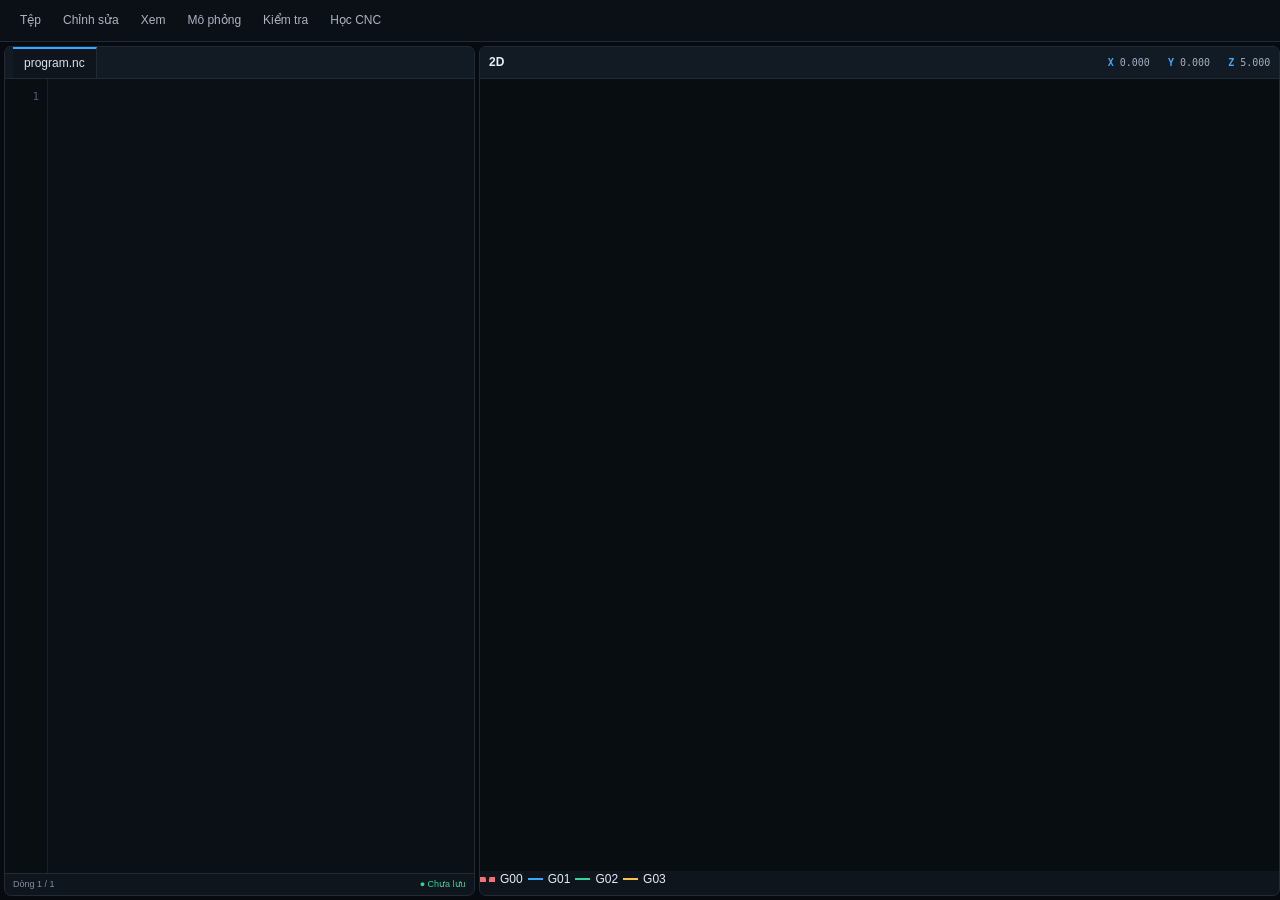
<file: index.html>
<!doctype html>
<html lang="vi">
<head>
<meta charset="utf-8">
<meta name="viewport" content="width=device-width,initial-scale=1,viewport-fit=cover">
<meta name="theme-color" content="#080d12">
<title>CNC Studio</title>
<link rel="stylesheet" href="styles.css">
</head>
<body>
<div class="app">
  <nav class="menubar">
    <button class="menu-btn" data-menu="file">Tệp</button>
    <button class="menu-btn" data-menu="edit">Chỉnh sửa</button>
    <button class="menu-btn" data-menu="view">Xem</button>
    <button class="menu-btn" data-menu="simulate">Mô phỏng</button>
    <button class="menu-btn" data-menu="check">Kiểm tra</button>
    <button class="menu-btn" data-menu="learn">Học CNC</button>
    <div class="menus">
      <div class="dropdown" id="menu-file"><button id="mNew">Mới</button><button id="mOpen">Mở...</button><button id="mSave">Tải G-code</button></div>
      <div class="dropdown" id="menu-edit"><button id="mClear">Xóa toàn bộ code</button><button id="mReset">Hoàn tác mô phỏng</button></div>
      <div class="dropdown" id="menu-view"><button id="mFit">Tự Fit khung 2D</button><button id="mMilling">Chế độ PHAY</button><button id="mTurning">Chế độ TIỆN</button></div>
      <div class="dropdown" id="menu-simulate"><button id="mRun">Chạy</button><button id="mPause">Tạm dừng</button><button id="mStop">Dừng</button><button id="mStep">Chạy từng bước</button></div>
      <div class="dropdown" id="menu-check"><button id="mCheck">Kiểm tra G-code</button></div>
      <div class="dropdown" id="menu-learn"><button>G00 / G01 / G02 / G03</button><button>R và CR=</button><button>I / J / K</button></div>
    </div>
  </nav>

  <!-- Functional controls remain in DOM so the simulator engine keeps working. -->
  <div class="legacy-controls" aria-hidden="true">
    <button id="newBtn"></button><button id="openBtn"></button><button id="saveBtn"></button>
    <button id="runBtn"></button><button id="pauseBtn"></button><button id="stopBtn"></button><button id="stepBtn"></button><button id="resetBtn"></button>
    <button id="millingBtn"></button><button id="turningBtn"></button><button id="fitBtn"></button>
    <select id="controller"><option value="FANUC">FANUC</option></select><span id="controllerBadge">FANUC</span><span id="modeBadge"></span><span id="viewSub"></span>
    <input id="fileInput" type="file" accept=".nc,.cnc,.gcode,.txt">
    <span id="metricLines"></span><span id="metricLength"></span><span id="metricTime"></span><span id="metricState"></span>
    <span id="mx"></span><span id="my"></span><span id="mz"></span><span id="mf"></span><span id="ms"></span><span id="mt"></span>
    <span id="statusText"></span><span id="diagCount"></span><div id="diagList"></div>
  </div>

  <main class="workspace">
    <section class="editor-panel">
      <div class="panel-head">
        <div class="tabs"><span class="tab active">program.nc</span></div>
      </div>
      <div class="editor-wrap">
        <div id="lineNumbers" class="line-numbers"></div>
        <textarea id="code" spellcheck="false" wrap="off"></textarea>
      </div>
      <div class="editor-footer"><span id="cursorInfo">Dòng 1 / 1</span><span id="dirty">● Chưa lưu</span></div>
    </section>

    <section class="view-panel">
      <div class="view-head">
        <div><strong id="viewTitle">2D</strong></div>
        <div class="coords"><b>X</b> <span id="xPos">0.000</span> &nbsp; <b id="coordYLabel">Y</b> <span id="yPos">0.000</span> &nbsp; <b>Z</b> <span id="zPos">5.000</span></div>
      </div>
      <div class="canvas-wrap"><canvas id="canvas"></canvas></div>
      <div class="view-footer"><div class="legend"><span class="rapid"></span> G00 <span class="feed"></span> G01 <span class="cw"></span> G02 <span class="ccw"></span> G03</div></div>
    </section>
  </main>
</div>
<script src="cnc-engine.js"></script>
<script src="app.js"></script>
</body>
</html>
</file>
<file: styles.css>
:root{
--bg:#090d12;--panel:#0f151d;--panel2:#121a23;--line:#202b37;--text:#e7edf5;--muted:#8290a1;
--blue:#38a9ff;--green:#34d399;--yellow:#f5c451;--red:#f87171;--cyan:#45d6d6;
--radius:7px;--editor:37%;
}
*{box-sizing:border-box}html,body{margin:0;width:100%;height:100%;overflow:hidden;background:var(--bg);color:var(--text);font:12px/1.35 Inter,Segoe UI,Arial,sans-serif}
button,select,input,textarea{font:inherit;color:inherit}button{border:1px solid transparent;background:transparent;cursor:pointer}
button:hover{background:#18222d;border-color:#2b3a49}.app{height:100vh;display:flex;flex-direction:column;min-width:900px}
.topbar{height:43px;display:flex;align-items:center;padding:0 10px;background:#0b1016;border-bottom:1px solid var(--line);gap:20px}
.brand{display:flex;align-items:center;gap:8px;min-width:185px}.logo{width:25px;height:25px;border-radius:6px;background:linear-gradient(135deg,#168cf0,#43d4d4);display:grid;place-items:center;font-weight:900;color:#061018}
.brand strong{display:block;font-size:13px}.brand small{color:var(--muted);font-size:9px}.nav{display:flex;gap:3px}.nav-btn{padding:6px 11px;color:#aeb9c7;border-radius:5px}.nav-btn.active{color:#fff;background:#172536}.top-status{margin-left:auto;color:var(--muted);font-size:10px}.dot{display:inline-block;width:7px;height:7px;border-radius:50%;background:var(--green);margin-right:4px}
.menubar{height:29px;display:flex;align-items:center;gap:2px;padding:0 8px;background:#0d131a;border-bottom:1px solid var(--line)}.menubar button{padding:4px 9px;color:#aab5c2}.grow{flex:1}.menubar label{color:var(--muted);display:flex;gap:5px;align-items:center}.menubar select{background:#121a23;border:1px solid var(--line);border-radius:4px;padding:2px 6px}
.toolbar{height:54px;display:flex;align-items:center;padding:5px 8px;gap:4px;background:#101720;border-bottom:1px solid var(--line)}.toolbar button{height:43px;min-width:46px;padding:3px 7px;border-radius:5px;color:#aeb9c7}.toolbar button span{display:block;font-size:9px;margin-top:2px}.toolbar i{width:1px;height:31px;background:var(--line);margin:0 4px}.toolbar .primary{background:#0c7b4d;border-color:#149e66;color:#eafff6}.toolbar .danger{color:#ff9b9b}.toolbar .mode{height:29px;min-width:58px;font-weight:700}.toolbar .mode.active{background:#1d6fae;border-color:#2d98dc;color:white}.toolbar .toggle.active{color:var(--cyan)}
.workspace{min-height:0;flex:1;display:grid;grid-template-columns:var(--editor) 1fr;gap:5px;padding:5px;background:#070b10}
.editor-panel,.view-panel,.info-card{background:var(--panel);border:1px solid var(--line);border-radius:var(--radius);overflow:hidden}.editor-panel,.view-panel{min-width:0;min-height:0;display:flex;flex-direction:column}
.panel-head,.view-head{height:34px;display:flex;align-items:center;justify-content:space-between;background:var(--panel2);border-bottom:1px solid var(--line);padding:0 8px}.tabs{display:flex;align-items:center;height:100%}.tab{height:100%;display:flex;align-items:center;padding:0 11px;border-right:1px solid var(--line);color:#d9e1ea}.tab.active{background:#0f151d;border-top:2px solid var(--blue)}.tabs button{padding:4px 8px;color:var(--muted)}.badge{font-size:9px;padding:3px 7px;border-radius:10px;background:#132331;color:#7ec9ff;border:1px solid #23435b}
.editor-wrap{position:relative;flex:1;min-height:0;display:grid;grid-template-columns:43px 1fr;background:#0b1016}.line-numbers{padding:8px 8px 8px 0;text-align:right;color:#4f5e6d;background:#090e13;border-right:1px solid #18212b;font:11px/19px Consolas,monospace;user-select:none;overflow:hidden}.line-numbers div.active{color:#9bd5ff}.editor-wrap textarea{width:100%;height:100%;resize:none;border:0;outline:0;background:#0b1016;padding:8px 10px;color:#d7e0ea;font:11px/19px Consolas,monospace;white-space:pre;overflow:auto;tab-size:2}.editor-footer{height:24px;border-top:1px solid var(--line);display:flex;justify-content:space-between;padding:4px 8px;color:var(--muted);font-size:9px}.editor-footer #dirty{color:var(--green)}
.view-head strong{font-size:11px}.view-head small{display:block;color:var(--muted);font-size:9px}.coords{font:10px Consolas,monospace;color:#9fb0c2}.coords b{color:var(--blue)}.canvas-wrap{position:relative;flex:1;min-height:0;background:#080d12}.canvas-wrap canvas{display:block;width:100%;height:100%;cursor:crosshair}.canvas-wrap canvas.panning{cursor:grabbing}view-footer{height:25px;display:flex;align-items:center;justify-content:space-between;border-top:1px solid var(--line);padding:0 8px;color:var(--muted);font-size:9px}.legend{display:flex;gap:5px;align-items:center}.legend span{width:15px;border-top:2px solid}.legend .rapid{border-color:var(--red);border-style:dashed}.legend .feed{border-color:var(--blue)}.legend .cw{border-color:var(--green)}.legend .ccw{border-color:var(--yellow)}
.bottom{height:104px;display:grid;grid-template-columns:1.4fr 1fr 1.2fr;gap:5px;padding:0 5px 5px;background:#070b10}.info-card{padding:8px}.card-title{font-size:9px;color:#748397;letter-spacing:.08em;margin-bottom:8px}.metrics{display:grid;grid-template-columns:repeat(4,1fr);gap:4px}.metrics div{background:#0b1118;border:1px solid #1a2530;border-radius:5px;padding:6px}.metrics small{display:block;color:#667588;font-size:8px}.metrics b{display:block;margin-top:2px;font:11px Consolas,monospace;color:#dbe7f2}.machine-grid{display:grid;grid-template-columns:repeat(3,1fr);gap:5px}.machine-grid span{background:#0b1118;border:1px solid #1a2530;padding:6px;border-radius:5px;color:#687789}.machine-grid b{float:right;color:#d8e6f2;font:10px Consolas,monospace}.turning-grid{display:grid;grid-template-columns:1fr 1fr 1fr;gap:6px}.turning-grid label{color:#748397;font-size:9px}.turning-grid input{display:block;width:100%;margin-top:3px;background:#0b1118;border:1px solid #26313d;border-radius:4px;padding:5px}.statusbar{height:22px;display:flex;justify-content:space-between;align-items:center;padding:0 9px;background:#0b1016;border-top:1px solid var(--line);color:#637286;font-size:9px}.statusbar span:first-child{color:#8da0b4}
@media(max-width:1100px){:root{--editor:40%}.toolbar button{min-width:38px;padding:2px 4px}.toolbar button span{font-size:8px}.bottom{grid-template-columns:1fr 1fr}.turning-card{display:none}}
/* v2 additions */
.diagnostics{min-width:0}.card-title{display:flex;justify-content:space-between}.card-title b{font:10px Consolas,monospace;color:#f5c451}.diag-list{height:65px;overflow:auto;font:9px/15px Consolas,monospace}.diag{padding:2px 5px;border-bottom:1px solid #17212b;white-space:nowrap;overflow:hidden;text-overflow:ellipsis}.diag b{color:#8da0b4;margin-right:5px}.diag.warning{color:#f5c451}.diag.error{color:#f87171}.diag.info{color:#7ec9ff}.diag.empty{color:#657689}.toolbar button{display:flex;align-items:center;justify-content:center;gap:3px}.toolbar button span{display:block}.menubar select{min-width:92px}.topbar{box-shadow:0 1px 0 #0b1016}.view-panel{box-shadow:inset 0 1px 0 rgba(255,255,255,.01)}
@media(max-width:1100px){.bottom{grid-template-columns:1.2fr 1fr}.diagnostics{display:none}}
.controller-badge{padding:3px 7px;border-radius:10px;border:1px solid #2a3c4d;background:#101d29;color:#7ec9ff;font:9px Consolas,monospace}.diag{width:100%;text-align:left;background:transparent;border:0;border-bottom:1px solid #17212b}.diag:hover{background:#17222d}.diag span{float:right;color:#718398}.toolbar .mode{display:inline-flex;align-items:center;justify-content:center}.panel-head .badge{white-space:nowrap}


/* v3.4 — FIXED CNC WORKSPACE / RESPONSIVE ALL DEVICES */
html,body{min-width:0;overflow:hidden}
.app{min-width:0;width:100%;height:100dvh;max-width:100vw;overflow:hidden}
.topbar{flex:0 0 43px;min-width:0;overflow:hidden}
.menubar{flex:0 0 29px;min-width:0;overflow-x:auto;overflow-y:hidden;white-space:nowrap;scrollbar-width:none}
.menubar::-webkit-scrollbar{display:none}
.toolbar{flex:0 0 54px;min-width:0;overflow-x:auto;overflow-y:hidden;white-space:nowrap;scrollbar-width:thin}
.toolbar .grow{min-width:10px}
.workspace{flex:1 1 auto;min-height:220px;height:auto;min-width:0;width:100%;grid-template-columns:minmax(250px,38%) minmax(0,1fr);gap:5px;overflow:hidden}
.editor-panel,.view-panel{min-width:0;min-height:0;height:100%;width:100%}
.editor-wrap{min-height:0;overflow:hidden}
.editor-wrap textarea{min-width:0;min-height:0;overflow:auto;scrollbar-width:auto}
.line-numbers{min-height:0;overflow:hidden}
.canvas-wrap{min-width:0;min-height:0;overflow:hidden}
.view-panel{contain:layout paint}
.bottom{flex:0 0 104px;min-width:0;overflow:hidden}
.statusbar{flex:0 0 22px;min-width:0;overflow:hidden;white-space:nowrap}
.statusbar span{overflow:hidden;text-overflow:ellipsis}
.coords{max-width:48%;overflow:hidden;white-space:nowrap;text-overflow:ellipsis}

/* Never let the two main panes stack or move below one another. */
@media(max-width:900px){
  :root{--editor:40%}
  .topbar{height:38px;flex-basis:38px;padding:0 7px;gap:8px}
  .brand{min-width:145px}.brand small{display:none}.top-status{font-size:8px}
  .menubar{height:27px;flex-basis:27px;padding:0 4px}
  .menubar button{padding:3px 6px;font-size:10px}
  .toolbar{height:48px;flex-basis:48px;padding:3px 5px;gap:2px}
  .toolbar button{height:40px;min-width:40px;padding:2px 5px}
  .toolbar button span{font-size:8px}
  .workspace{grid-template-columns:40% 60%;gap:3px;padding:3px;min-height:200px}
  .panel-head,.view-head{height:32px;padding:0 6px}
  .tab{padding:0 7px;font-size:10px}.badge{font-size:8px;padding:2px 5px}
  .view-head strong{font-size:10px}.view-head small{font-size:8px}
  .coords{font-size:8px;max-width:55%}
  .bottom{display:none}
  .statusbar{height:19px;flex-basis:19px;font-size:8px}
  .statusbar span:last-child{display:none}
  .editor-wrap{grid-template-columns:34px minmax(0,1fr)}
  .line-numbers{font-size:9px;line-height:17px;padding-right:5px}
  .editor-wrap textarea{font-size:9px;line-height:17px;padding:7px 6px}
  .view-footer{height:22px;flex-basis:22px;padding:0 5px}
  .legend{gap:3px;font-size:8px}
}
@media(max-width:600px){
  .brand{min-width:112px}.brand strong{font-size:11px}.logo{width:22px;height:22px}
  .top-status{display:none}
  .menubar label,.controller-badge{display:none}
  .workspace{grid-template-columns:42% 58%}
  .view-head .coords{max-width:52%}
  .coords b,.coords span{font-size:8px}
  .toolbar i{margin:0 1px}
  .toolbar .mode{min-width:50px}
}
@media(max-height:620px){
  .bottom{display:none}
  .workspace{min-height:0}
}
/* FINAL UI OVERRIDE: compact menu-only header, fixed Code + 2D workspace */
html,body{overflow:hidden}
.app{min-width:0;width:100%;height:100dvh}
.menubar{position:relative;height:42px;min-height:42px;padding:0 10px;gap:2px;z-index:20;background:#0b1016;border-bottom:1px solid var(--line)}
.menu-btn{height:32px;padding:0 12px;color:#b8c4d1;border-radius:5px;font-size:12px}
.menu-btn:hover,.menu-btn.active{background:#17212c;color:#fff}
.menus{position:absolute;left:0;top:42px}
.dropdown{display:none;position:absolute;min-width:180px;padding:5px;background:#101821;border:1px solid #2a3847;border-radius:6px;box-shadow:0 12px 30px rgba(0,0,0,.45)}
.dropdown.open{display:grid}
.dropdown button{text-align:left;padding:8px 10px;border-radius:4px;color:#c7d2de}
.dropdown button:hover{background:#182634;color:#fff}
.legacy-controls{display:none!important}
.workspace{position:relative;flex:1;min-height:0;height:calc(100dvh - 42px);grid-template-columns:37% 63%;gap:4px;padding:4px;background:#070b10}
.editor-panel,.view-panel{height:100%;min-height:0}
.panel-head{height:32px;min-height:32px}
.editor-wrap{min-height:0}
.editor-footer{height:22px;min-height:22px}
.view-head{height:32px;min-height:32px;padding:0 9px}
.view-head strong{font-size:12px;color:#e7edf5}
.view-head small{display:none}
.canvas-wrap{min-height:0}
.view-footer{height:24px;min-height:24px}
.coords{font-size:10px}
@media(max-width:700px){
  .menubar{height:38px;min-height:38px;padding:0 4px;overflow:visible}
  .menu-btn{padding:0 8px;font-size:11px}
  .menus{top:38px}
  .workspace{height:calc(100dvh - 38px);grid-template-columns:38% 62%;padding:3px;gap:3px}
  .panel-head,.view-head{height:30px;min-height:30px}
  .editor-footer,.view-footer{height:20px;min-height:20px}
}
</file>
